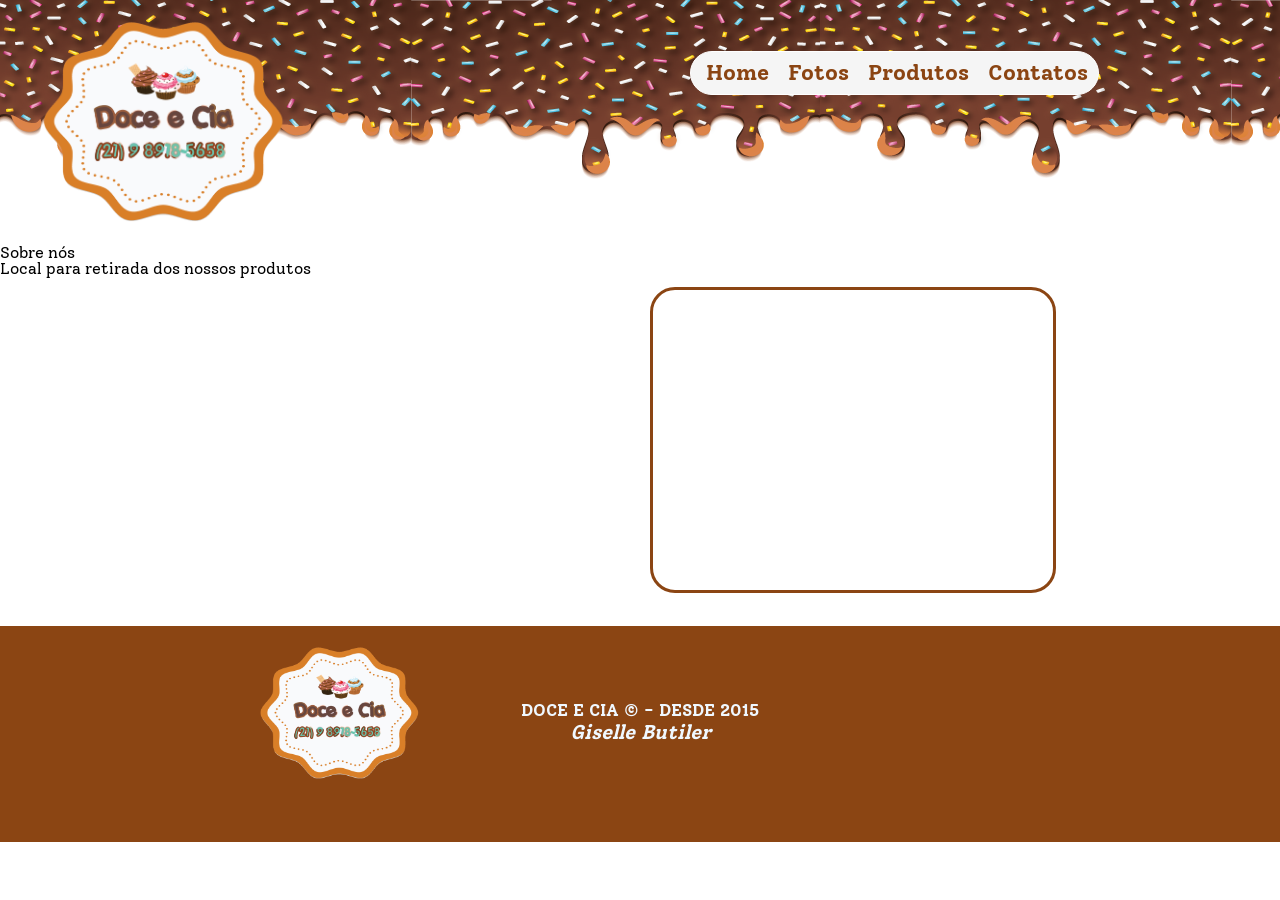
<file: index.html>
<!DOCTYPE HTML>
<html>
   <head>
        <meta charset="utf-8">
        <meta name="viewport" content="width=device-width">
        <title>Doce e cia</title>
        <link rel="stylesheet" href="css/reset.css">
        <link rel="stylesheet" href="css/stylepadrao.css">
        <link rel="stylesheet" href="css/stylehome.css">
        <link href="https://fonts.googleapis.com/css?family=Calistoga|Quicksand|Solway&display=swap" rel="stylesheet">
    </head>
    <body>
        <header>
            <div class="caixa">
                     <h1><a href="index.html"><img src="img/logo.png" class="fotologo"></a></h1>
                <nav>
                    <ul>
                        <li><a href="index.html">Home</a></li>
                        <li><a href="fotos.html">Fotos</a></li>
                        <li><a href="produtos.html">Produtos</a></li>
                        <li><a href="contato.html">Contatos</a></li>
                    </ul>
                </nav>
            </div>    
        </header>        
    </body>
    
    <main>
        <h2> Sobre nós </h2>
        
        <p>Local para retirada dos nossos produtos</p>
        <div class="maps">
            <iframe class="mapa" src="https://www.google.com/maps/embed?pb=!1m18!1m12!1m3!1d3675.9890433180676!2d-43.32159988536367!3d-22.876863142554576!2m3!1f0!2f0!3f0!3m2!1i1024!2i768!4f13.1!3m3!1m2!1s0x997cd81ba01755%3A0x7226a0ce4e9755e2!2sR.%20G%C3%A1spar%20Viana%2C%2070%20-%20Eng.%20Leal%2C%20Rio%20de%20Janeiro%20-%20RJ%2C%2021380-420!5e0!3m2!1spt-BR!2sbr!4v1575511006970!5m2!1spt-BR!2sbr" width="400" height="300" frameborder="0" allowfullscreen=""></iframe>
        </div>
    </main>

    
   <footer>
        <h1><img src="img/logo.png" class="fotologofot"></h1>
        <p> Doce e cia &copy; </p>
        <p> - </p>
        <p> Desde 2015 </p>
        <h6 class="dona"> Giselle Butiler</h6>
    </footer>

</html>
</file>
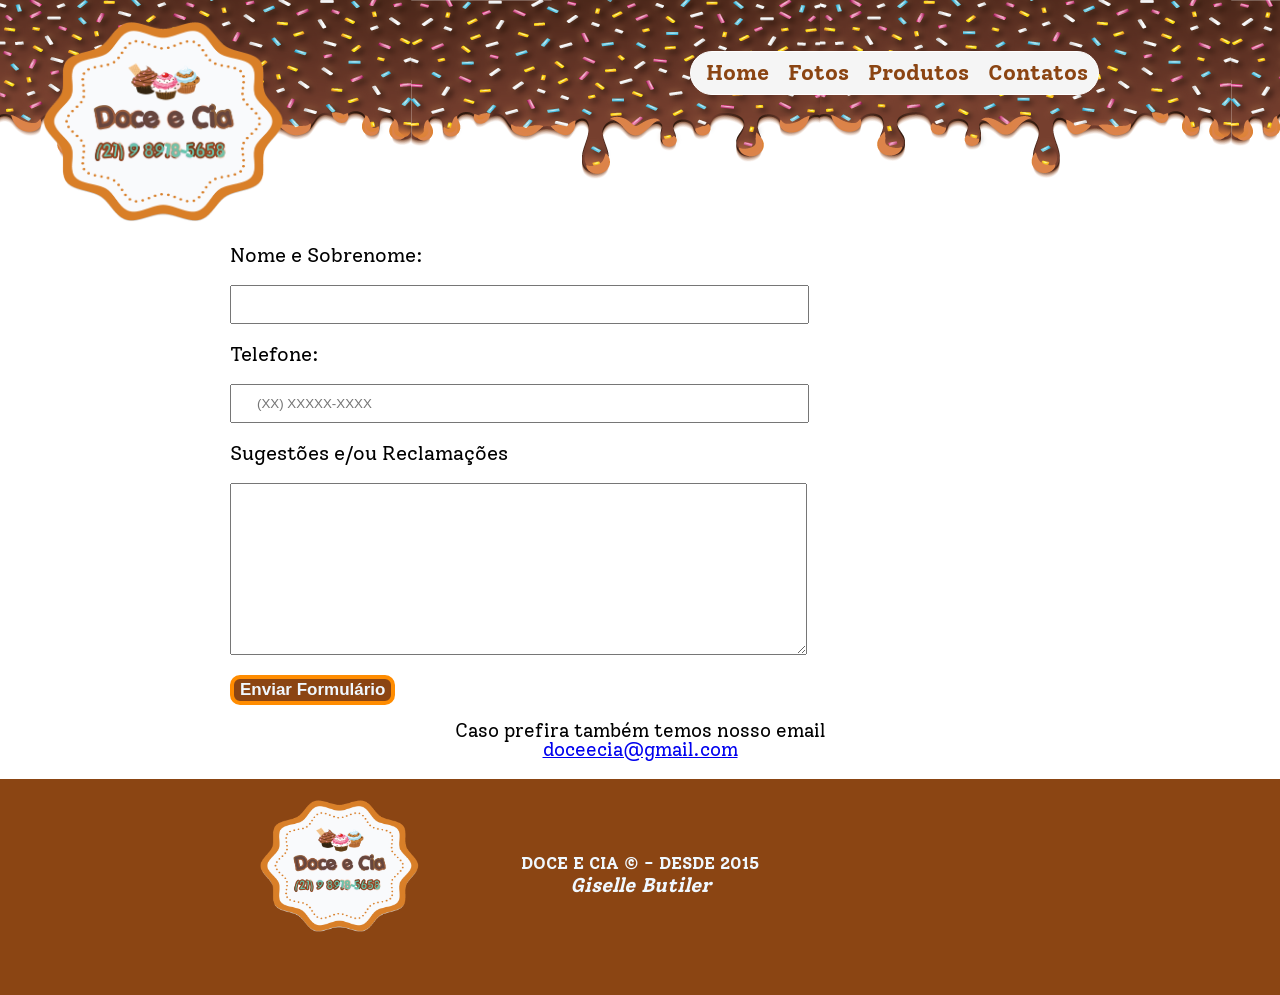
<file: contato.html>
<!DOCTYPE HTML>
<html>
    <head>
        <meta charset="utf-8">
        <meta name="viewport" content="width=device-width">
        <title>Doce e cia</title>
        <link rel="stylesheet" href="css/reset.css">
        <link rel="stylesheet" href="css/stylepadrao.css">
        <link rel="stylesheet" href="css/stylecontatos.css">
        
        <link href="https://fonts.googleapis.com/css?family=Calistoga|Quicksand|Solway&display=swap" rel="stylesheet">
    </head>
    <body>
       <header>
            <div class="caixa">
                     <h1><a href="indexx.html"><img src="img/logo.png" class="fotologo"></a></h1>
                <nav>
                    <ul>
                        <li><a href="indexx.html">Home</a></li>
                        <li><a href="fotos.html">Fotos</a></li>
                        <li><a href="produtos.html">Produtos</a></li>
                        <li><a href="contato.html">Contatos</a></li>
                    </ul>
                </nav>
            </div>    
        </header>        
        
    <main>       
        <form>
            <label for="nome">Nome e Sobrenome:</label>
            <input type="text" id="nome" class="input-padrao" required>
            
            <label for="telefone">Telefone:</label>
            <input type="number" id="telefone" class="input-padrao" required placeholder="(XX) XXXXX-XXXX">
            
            <label for="menssagem">Sugestões e/ou Reclamações</label>
            <textarea cols="70" rows="10" id="menssagem" class="input-padrao" required> </textarea>
            
            <input type="submit" value="Enviar Formulário" class="enviar"> 
        </form>     
    </main>
        
        
        <div class="subcaixamain">
            
            <p class="pmain">Caso prefira também temos nosso email</p>
            <p class="pmain"><a href="https://mail.google.com/mail/u/0/">doceecia@gmail.com</a></p>
        
        </div>
        
        
        
         <script src="js/contatos.js"></script>
        
    </body>

    
    <footer>
        <h1><img src="img/logo.png" class="fotologofot"></h1>
        <p> Doce e cia &copy; </p>
        <p> - </p>
        <p> Desde 2015 </p>
        <h6 class="dona"> Giselle Butiler</h6>
    </footer>
</html>
</file>
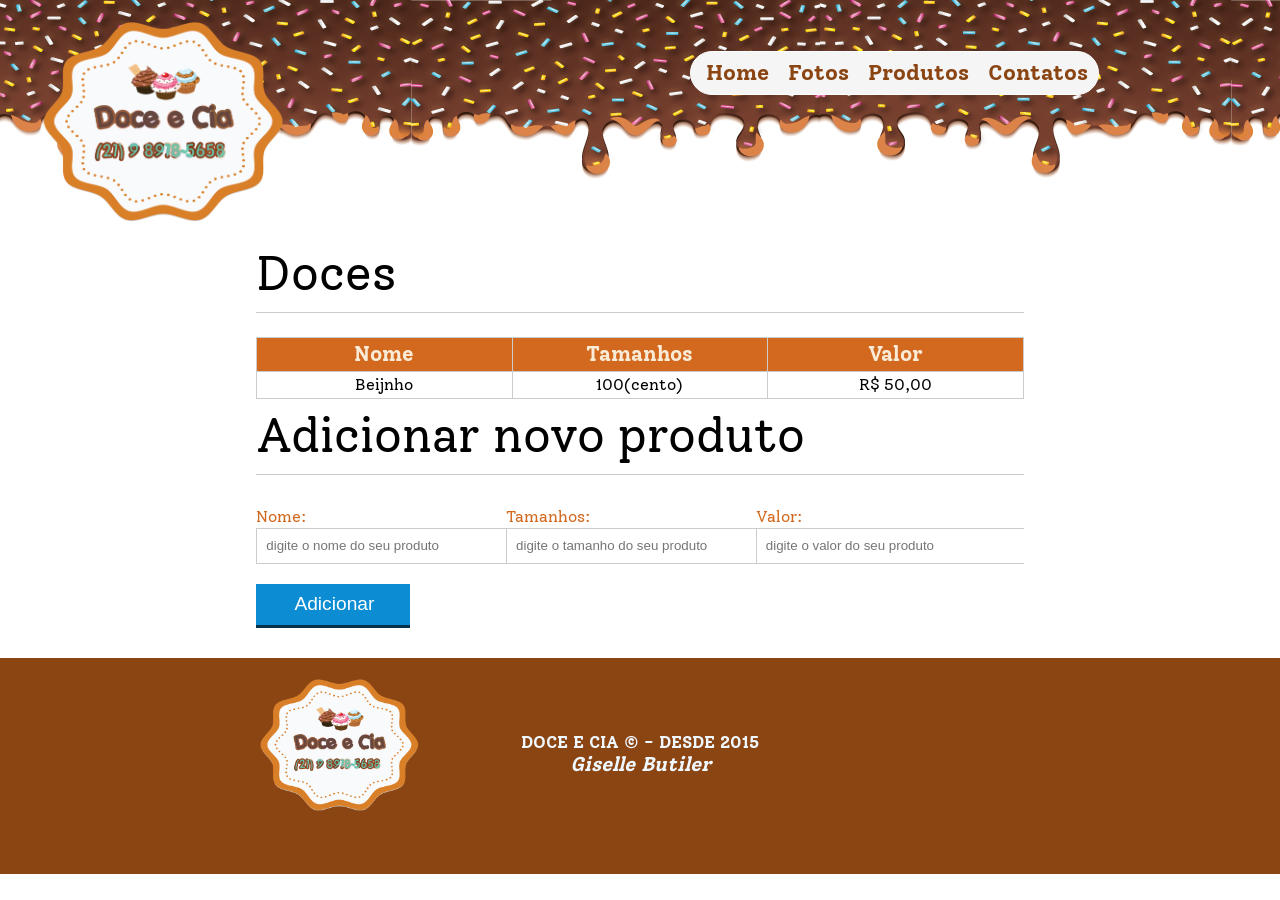
<file: doces.html>
<!DOCTYPE HTML>
<html>
    <head>
        <meta charset="utf-8">
        <meta name="viewport" content="width=device-width">
        <title>Doce e cia</title>
        <link rel="stylesheet" href="css/reset.css">
        <link rel="stylesheet" href="css/stylepadrao.css">
        <link rel="stylesheet" href="css/styleprodutos.css">
        <link href="https://fonts.googleapis.com/css?family=Calistoga|Quicksand|Solway&display=swap" rel="stylesheet">
    </head>
    <body>
       <header>
            <div class="caixa">
                     <h1><a href="indexx.html"><img src="img/logo.png" class="fotologo"></a></h1>
                <nav>
                    <ul>
                        <li><a href="indexx.html">Home</a></li>
                        <li><a href="fotos.html">Fotos</a></li>
                        <li><a href="produtos.html">Produtos</a></li>
                        <li><a href="contato.html">Contatos</a></li>
                    </ul>
                </nav>
            </div>   
        </header>        
         </body>
    
            <main>
			<section class="container">
				<h2>Doces</h2>
                <ul id="menssagem-erro">
                
                </ul>
				<table>
					<thead>
						<tr>
							<th class="titulo-tabela">Nome</th>
							<th class="titulo-tabela">Tamanhos</th>
							<th class="titulo-tabela">Valor</th>
						</tr>
					</thead>
					<tbody id="tabela-produtos">
				        <tr>
                            <td class="info-nome">Beijnho</td>
                            <td class="info-tamanho">100(cento)</td>
                            <td class="info-valor">R$ 50,00</td>
                        </tr>
					</tbody>
				</table>

			</section>
		</main>
    
         <section class="container">
    <h2 id="titulo-form">Adicionar novo produto</h2>
    <form id="form-adiciona">
        
        <ul class="mensagens-erro"></ul>
        
        <div class="grupo">
            <label for="nome">Nome:</label>
            <input id="nome" name="nome" type="text" placeholder="digite o nome do seu produto" class="campo">
        </div>
        <div class="grupo">
            <label for="tamanho">Tamanhos:</label>
            <input id="tamanho" name="tamanho" type="text" placeholder="digite o tamanho do seu produto" class="campo campo-medio">
        </div>
        <div class="grupo">
            <label for="valor">Valor:</label>
            <input id="valor" name="valor" type="text" placeholder="digite o valor do seu produto" class="campo campo-medio">
        </div>

        <button id="adicionar-produto" class="botao bto-principal">Adicionar</button>
    </form>
</section>
        
    <script src="js/produtos.js"></script>
    <script src="js/remover.js"></script>
    
      <footer>
        <h1><img src="img/logo.png" class="fotologofot"></h1>
        <p> Doce e cia &copy; </p>
        <p> - </p>
        <p> Desde 2015 </p>
        <h6 class="dona"> Giselle Butiler</h6>
    </footer>
</html>
</file>
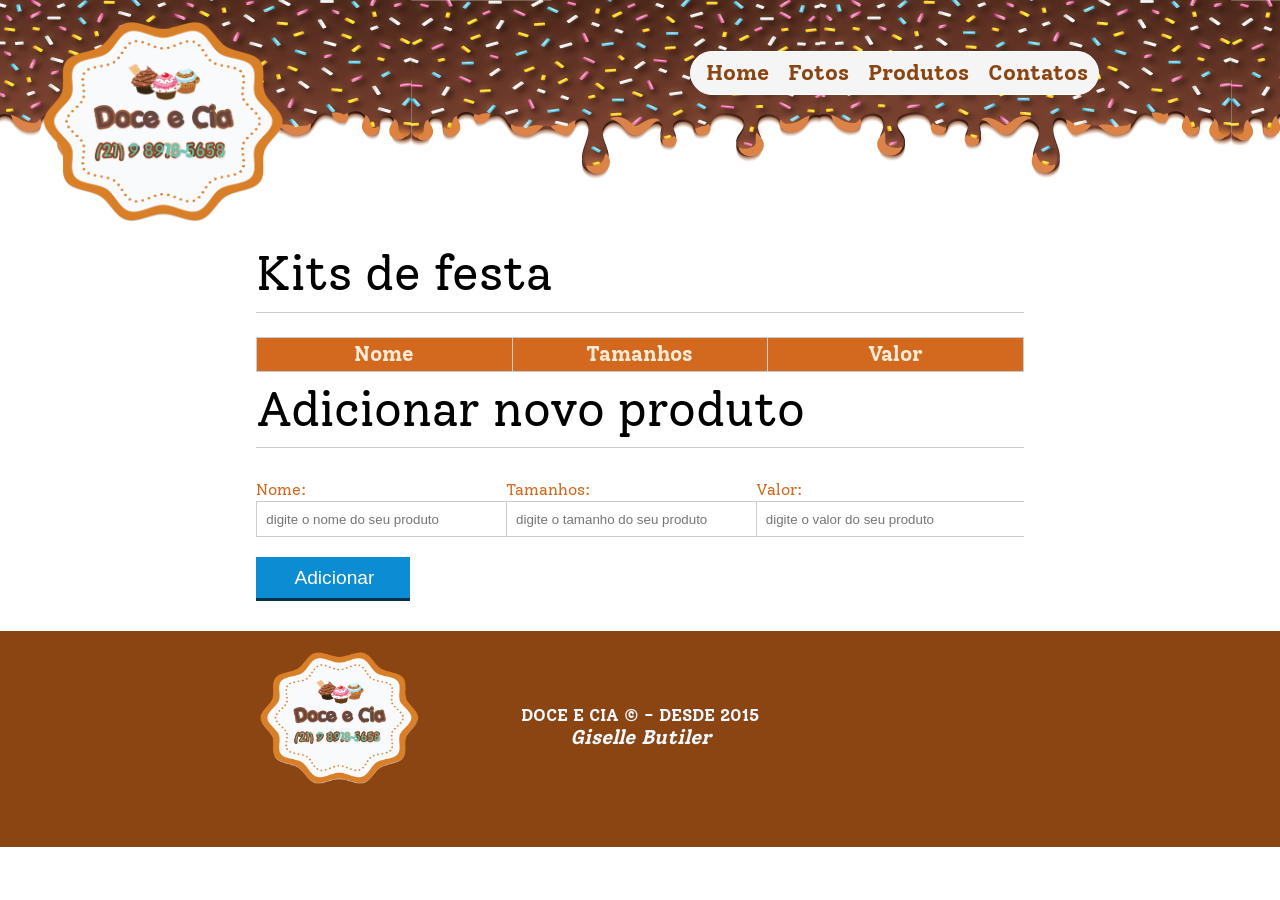
<file: kitfesta.html>
<!DOCTYPE HTML>
<html>
    <head>
        <meta charset="utf-8">
        <meta name="viewport" content="width=device-width">
        <title>Doce e cia</title>
        <link rel="stylesheet" href="css/reset.css">
        <link rel="stylesheet" href="css/stylepadrao.css">
        <link rel="stylesheet" href="css/styleprodutos.css">
        <link href="https://fonts.googleapis.com/css?family=Calistoga|Quicksand|Solway&display=swap" rel="stylesheet">
    </head>
    <body>
       <header>
            <div class="caixa">
                     <h1><a href="indexx.html"><img src="img/logo.png" class="fotologo"></a></h1>
                <nav>
                    <ul>
                        <li><a href="indexx.html">Home</a></li>
                        <li><a href="fotos.html">Fotos</a></li>
                        <li><a href="produtos.html">Produtos</a></li>
                        <li><a href="contato.html">Contatos</a></li>
                    </ul>
                </nav>
            </div>   
        </header>        
         </body>
    
            <main>
                            <main>
			<section class="container">
				<h2>Kits de festa</h2>
				<table>
					<thead>
						<tr>
							<th class="titulo-tabela">Nome</th>
							<th class="titulo-tabela">Tamanhos</th>
							<th class="titulo-tabela">Valor</th>
						</tr>
					</thead>
					<tbody id="tabela-produtos">
					
					</tbody>
				</table>

			</section>
		</main>
    
         <section class="container">
    <h2 id="titulo-form">Adicionar novo produto</h2>
    <form id="form-adiciona">
        <div class="grupo">
            <label for="nome">Nome:</label>
            <input id="nome" name="nome" type="text" placeholder="digite o nome do seu produto" class="campo">
        </div>
        <div class="grupo">
            <label for="tamanho">Tamanhos:</label>
            <input id="tamanho" name="tamanho" type="text" placeholder="digite o tamanho do seu produto" class="campo campo-medio">
        </div>
        <div class="grupo">
            <label for="valor">Valor:</label>
            <input id="valor" name="valor" type="text" placeholder="digite o valor do seu produto" class="campo campo-medio">
        </div>

        <button id="adicionar-produto" class="botao bto-principal">Adicionar</button>
    </form>
</section>
            </main>
    
     <script src="js/produtos.js"></script>
    <script src="js/remover.js"></script>
    
    
    
      <footer>
        <h1><img src="img/logo.png" class="fotologofot"></h1>
        <p> Doce e cia &copy; </p>
        <p> - </p>
        <p> Desde 2015 </p>
        <h6 class="dona"> Giselle Butiler</h6>
    </footer>
</html>
</file>
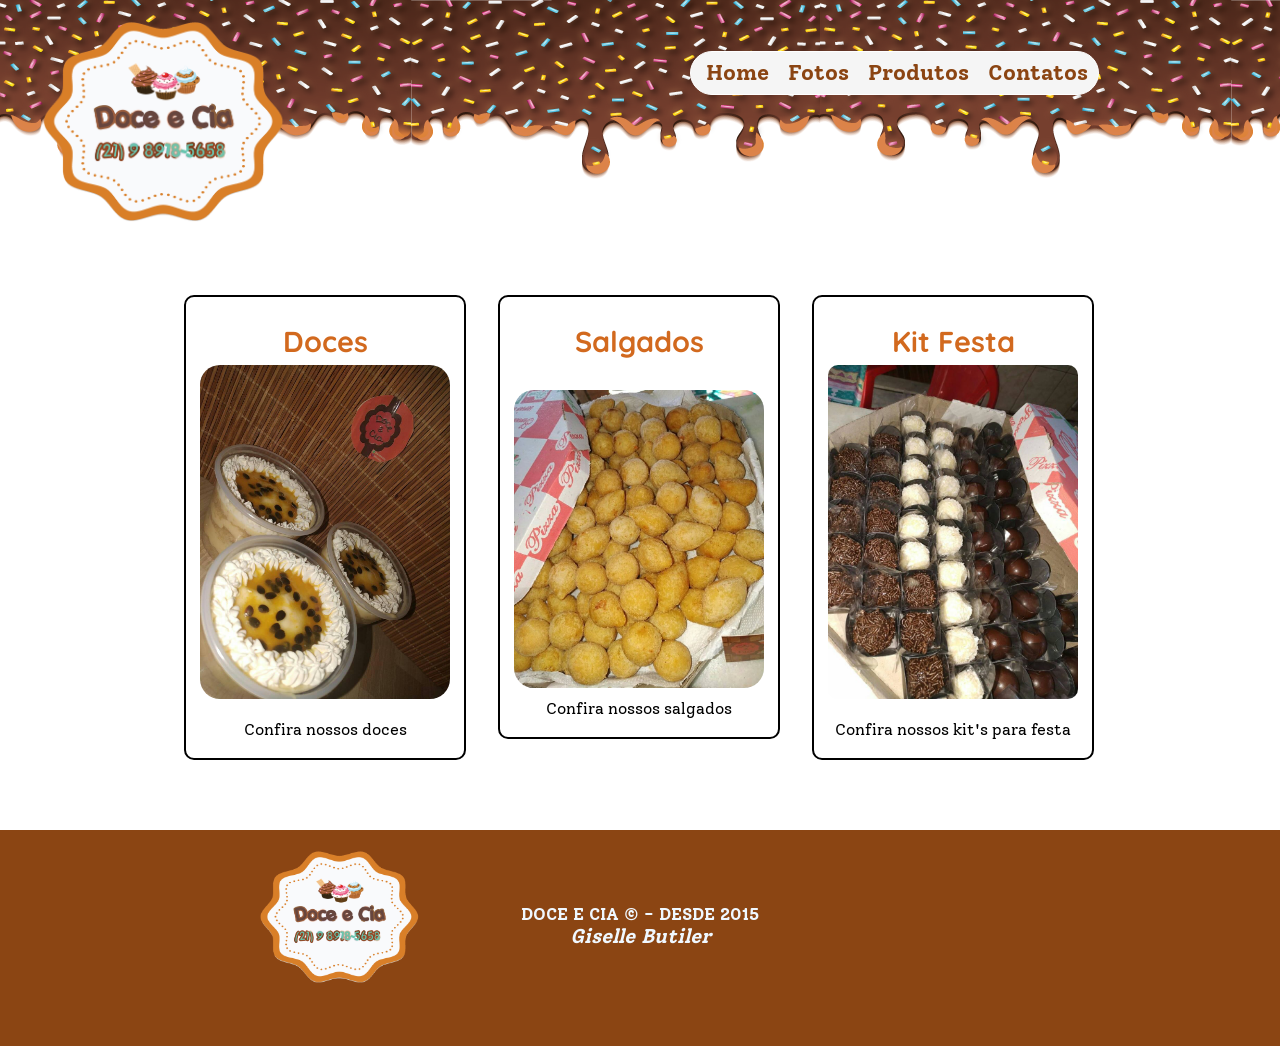
<file: produtos.html>
<!DOCTYPE HTML>
<html>
    <head>
        <meta charset="utf-8">
        <meta name="viewport" content="width=device-width">
        <title>Doce e cia</title>
        <link rel="stylesheet" href="css/reset.css">
        <link rel="stylesheet" href="css/stylepadrao.css">
        <link rel="stylesheet" href="css/styleprodutos.css">
        <link href="https://fonts.googleapis.com/css?family=Calistoga|Quicksand|Solway&display=swap" rel="stylesheet">
    </head>
    <body>
       <header>
            <div class="caixa">
                     <h1><a href="indexx.html"><img src="img/logo.png" class="fotologo"></a></h1>
                <nav>
                    <ul>
                        <li><a href="indexx.html">Home</a></li>
                        <li><a href="fotos.html">Fotos</a></li>
                        <li><a href="produtos.html">Produtos</a></li>
                        <li><a href="contato.html">Contatos</a></li>
                    </ul>
                </nav>
            </div>   
        </header>        
         </body>
    <main class="opcao">
        <div>
            <ul class="fotos">
                <li>
                    <h2 class="op"><a href="doces.html">Doces</a></h2>
                    <a href="doces.html"><img src="img/doces.jpg" class="fotosD"> </a>
                    <p class="p" >Confira nossos doces</p>
                </li>
                
                <li>
                    <h2 class="op"><a href="salgados.html">Salgados</a></h2>
                    <a href="salgados.html"><img src="img/salga.jpg" class="fotosS"> </a>  
                    <p class="p" >Confira nossos salgados</p>
                </li>
                
                <li>
                    <h2 class="op"><a href="kitfesta.html">Kit Festa</a></h2>
                    <a href="kitfesta.html"><img src="img/kit.jpg" class="fotosK"></a>
                    <p class="p" >Confira nossos kit's para festa</p>
                </li>
                
            </ul>
        </div>
    </main>
    
    <footer>
        <h1><img src="img/logo.png" class="fotologofot"></h1>
        <p> Doce e cia &copy; </p>
        <p> - </p>
        <p> Desde 2015 </p>
        <h6 class="dona"> Giselle Butiler</h6>
    </footer>
</html>
</file>
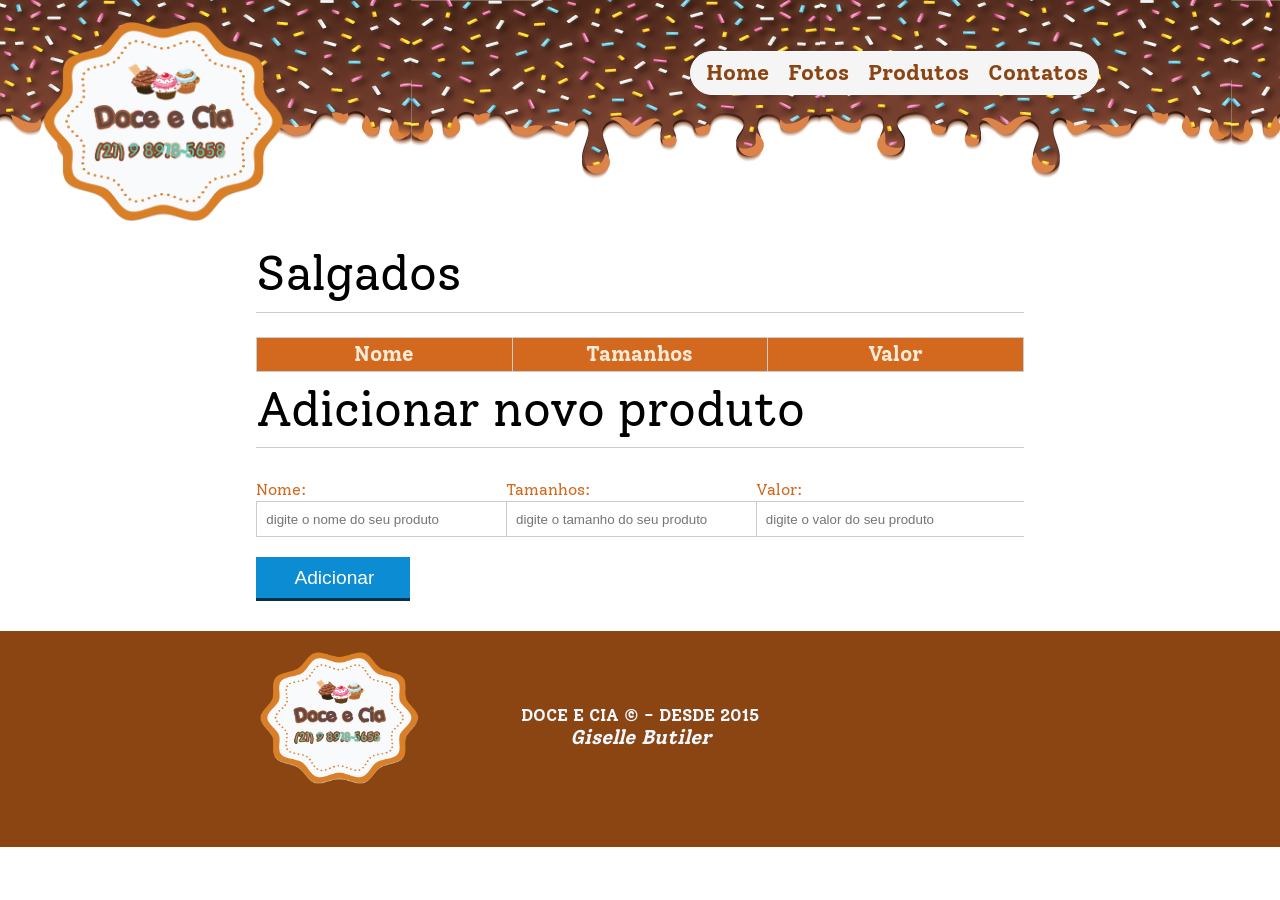
<file: salgados.html>
<!DOCTYPE HTML>
<html>
    <head>
        <meta charset="utf-8">
        <meta name="viewport" content="width=device-width">
        <title>Doce e cia</title>
        <link rel="stylesheet" href="css/reset.css">
        <link rel="stylesheet" href="css/stylepadrao.css">
        <link rel="stylesheet" href="css/styleprodutos.css">
        <link href="https://fonts.googleapis.com/css?family=Calistoga|Quicksand|Solway&display=swap" rel="stylesheet">
    </head>
    <body>
       <header>
            <div class="caixa">
                     <h1><a href="indexx.html"><img src="img/logo.png" class="fotologo"></a></h1>
                <nav>
                    <ul>
                        <li><a href="indexx.html">Home</a></li>
                        <li><a href="fotos.html">Fotos</a></li>
                        <li><a href="produtos.html">Produtos</a></li>
                        <li><a href="contato.html">Contatos</a></li>
                    </ul>
                </nav>
            </div>   
        </header>        
         </body>
    
            <main>
                            <main>
			<section class="container">
				<h2>Salgados</h2>
				<table>
					<thead>
						<tr>
							<th class="titulo-tabela">Nome</th>
							<th class="titulo-tabela">Tamanhos</th>
							<th class="titulo-tabela">Valor</th>
						</tr>
					</thead>
					<tbody id="tabela-produtos">
					
					</tbody>
				</table>

			</section>
		</main>
    
         <section class="container">
    <h2 id="titulo-form">Adicionar novo produto</h2>
    <form id="form-adiciona">
        <div class="grupo">
            <label for="nome">Nome:</label>
            <input id="nome" name="nome" type="text" placeholder="digite o nome do seu produto" class="campo">
        </div>
        <div class="grupo">
            <label for="tamanho">Tamanhos:</label>
            <input id="tamanho" name="tamanho" type="text" placeholder="digite o tamanho do seu produto" class="campo campo-medio">
        </div>
        <div class="grupo">
            <label for="valor">Valor:</label>
            <input id="valor" name="valor" type="text" placeholder="digite o valor do seu produto" class="campo campo-medio">
        </div>

        <button id="adicionar-produto" class="botao bto-principal">Adicionar</button>
    </form>
</section>
        
    
            </main>
         <script src="js/produtos.js"></script>
        <script src="js/remover.js"></script>
    
    
      <footer>
        <h1><img src="img/logo.png" class="fotologofot"></h1>
        <p> Doce e cia &copy; </p>
        <p> - </p>
        <p> Desde 2015 </p>
        <h6 class="dona"> Giselle Butiler</h6>
    </footer>
</html>
</file>
<file: css/stylepadrao.css>
/* TOPO */
body{
    font-family: 'Solway', serif;
    /*font-family: 'Calistoga', cursive;
    font-family: 'Quicksand', sans-serif;*/
}
header{
    background: url("../img/back.png");
    padding: 20px 0;
}
.caixa{
    position: relative;
    width: 1200px;
    margin: 0 auto;
}
nav {
    position: absolute;
    bottom:130px;
    left: 650px;
    
}
.fotologo{
    width: 250px;
    transition-delay: 0.2s;
}
.fotologo:hover{
    transform: scale(1.1);
    
}
nav ul {
    border: 1px solid white;
    padding: 10px 10px 10px 0px;
    border-radius: 56px;
    background-color:whitesmoke
}
nav li {
    display: inline;
    margin: 0 0 15px 15px;
}
nav a {
    /*text-transform: uppercase;*/
    color: saddlebrown;
    font-weight: bold;
    font-size: 22px;
    text-decoration: none;
}
nav a:hover {
    color:dodgerblue;
}

/* MEIO */


/* FIM */

footer{
    margin-top: 20px;
    padding: 20px;
    background: #8B4513	;
    text-align: center;
    
    
}
.fotologofot{
   width: 165px;
    position: relative;
    right: 300px;
    transition-delay: 0.2s;
     
    
}
.fotologofot:hover{
    transform: scale(1.1);
    
}
footer p {
    position: relative;
    bottom: 80px;
    text-transform: uppercase;
    font-size: 17px;
    display: inline;
    padding: 10px 0px;
    color: aliceblue;
    font-weight: bold;
    
}
.dona{
    position: relative;
    bottom: 80px;
    margin-top: 3px;
    font-size: 20px;
    font-style: italic;
    text-align: center;
    color: aliceblue;
    font-weight: bold;
}

/* DISPOSITIVO MOVEL */

@media screen and (max-width:1024px){
    .caixa{
        width: auto;
    }
    
    h1{
        text-align: center;
    }
    
    .fotologo{
        width: 30%;
        position: static;
        
    }
    header{
        text-align: center;
    }
    
    nav{
        display: inline;
        bottom: auto;
        left: auto;
        position: static;
    }
    
    main{
        margin: auto;
    }
    
    form, form label {
      text-align: center;
        padding: 1px;
    }
    
    .input-padrao{
        display: inline;
        margin: auto;
    }
    
    .enviar{
        display:
        
    }
    
    main p{
        position: static;
    }
    
    .maps,.mapa{
        width: auto;
        position: static;
    }
}


/*FADEOUT*/ 

.fadeOut{
    opacity: 0;
    transition: 0.5s;
}
</file>
<file: css/stylehome.css>
.maps{
   position: relative;
    width: 940px;
    margin: 0 auto;
}

.mapa{
    position: relative;
    left: 50%;
    margin: 10px;
    border: 3px solid #8B4513;
    border-radius: 25px;
    
}
</file>
<file: css/stylecontatos.css>
main{
    margin: 0px 0px 0px 230px;
}
main p{
    position: absolute;
    left: 56%;
}


form{
    font-size: 17px;
}

form label{
    display: block;
    font-size:20px;
    margin: 0 0 20px;
}

.input-padrao{
    display: block;
    margin: 0 0 20px;
    padding: 10px 25px;
    width: 50%
}

.enviar{
    font-size: 17px;
    color: aliceblue;
    font-weight: bold;
    background: #8B4513;
    border: 4px solid darkorange;
    border-radius: 10px;
}

.enviado{
    font-size: 17px;
    color: black;
    font-weight: bold;
    background: green;
    border: 4px solid lightgreen;
    border-radius: 10px;
}

.subcaixamain{
    margin: 0px 0px 0px 930px;
    display: inline; 
    
}

.pmain{
    font-size: 1.2em;
    text-align: center;

    
}
</file>
<file: css/styleprodutos.css>
.opcao {
    width: 940px;
    margin: 0 auto;
    padding: 50px 0;
}

.fotos li{
    display: inline-block;
    text-align: center;
    width: 30%;
    vertical-align: top;
    margin: 0 1.5%;
    padding: 30px 3px 10px;
    box-sizing: border-box;
    border: 2px solid #000000;
    border-radius: 10px;
    transition-delay: 0.2s;
}

.fotos li:hover{
    transform: scale(1.1);
    
}

main h2 a {
    text-decoration: none;
    color: chocolate;
    font-size: 1.8em;
    font-family: 'Quicksand', sans-serif;
    font-weight: bold;
}

.p{
    margin:10px;
}

.fotosD{
    margin: 10px;
    display: inline;
    width: 250px;
    border-radius: 20px;
}

.fotosS{
      margin: 35px 0 0 0;
     display: inline;
    width: 250px;
    border-radius: 20px ;
}

.fotosK{
    margin: 10px;
    display: inline;
    width: 250px;
   border-radius: 10px;
}


/*TABELA*/

.container{
	width: 60%;
	height: 100%;
	margin: 0 auto;
}

section{
	margin: 2em 0;
	overflow: hidden;
}

section h2{
	font-size: 3em;
	display: block;
    padding-top: .1em;
	padding-bottom: .3em;
	border-bottom: 1px solid #ccc;
	margin-bottom: .5em;
}

table{
	width: 100%;
	margin-bottom : .5em;
    table-layout: fixed;

}

td, th {
	padding: .3em;
	margin: 0;
	border: 1px solid #ccc;
	text-align: center;
}

th{
    text-decoration: none;
    font-size: 1.3em;
    color: antiquewhite;
	font-weight: bold;
	background-color: chocolate;
}

label{
	color: chocolate;
	display: block;
	margin-bottom: .2em;
}

.campo{
	margin: 0;
	padding-bottom: 2em;
	width: 100%;
	border: 1px solid #ccc;
	padding: .7em;
	width: 100%;
}

.campo-medio{
	display: inline-block;
	padding-right: .9em;
}

.grupo{
	width: 32%;
	display: inline-block;
	padding: 10px 0px;
}

button{
	padding: .5em 2em;
	border: 0;
	border-bottom: 3px solid;
	font-size: 1.2em;
	cursor: pointer;
	margin: 0;
	margin-top: -3px;
	color: #fff;
	background-color:#0c8cd3;
	border-color: #04324c;
	width: 20%;
    display: block;
    clear: both;
    margin: 10px 0px;

}

button:active{
	margin-top:0px;
	border: 0;
}

button[disabled=disabled], button:disabled {
    background-color: gray;
	border-color: darkgray;

}

.adicionar-produto{
    margin-top: 30px;
}

.campo-invalido{
	border: 1px solid red;
}
</file>
